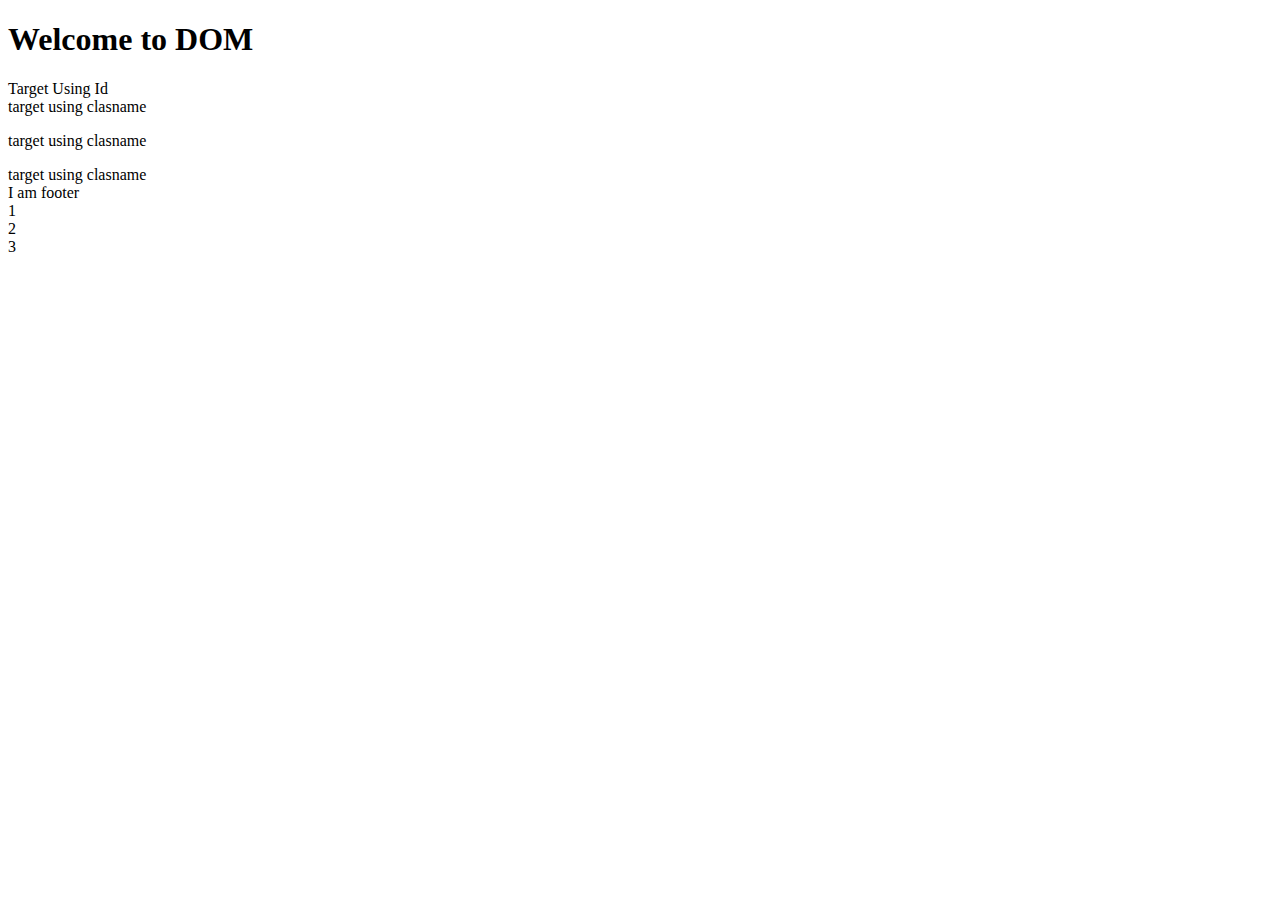
<file: Dom.html>
<!DOCTYPE html>
<html lang="en">
<head>
    <meta charset="UTF-8">
    <meta name="viewport" content="width=device-width, initial-scale=1.0">
    <title>Document</title>
    <!-- <script src="./Dom.js" defer></script> -->
</head>
<body>
    
    <h1>Welcome to DOM</h1>
    <!-- Id -->
    <section id="section_1"> Target Using Id </section>
    <!-- Class name -->
    <article class="content">target using clasname</article>
    <p class="content">target using clasname</p>
    <span class="content">target using clasname</span>

    <footer class="foot">I am footer</footer>

    <!-- TagName are same to class name -->

    <div>1</div>
    <div>2</div>
    <div>3</div>

<script src="./Dom.js"></script>
</body>
</html>
</file>
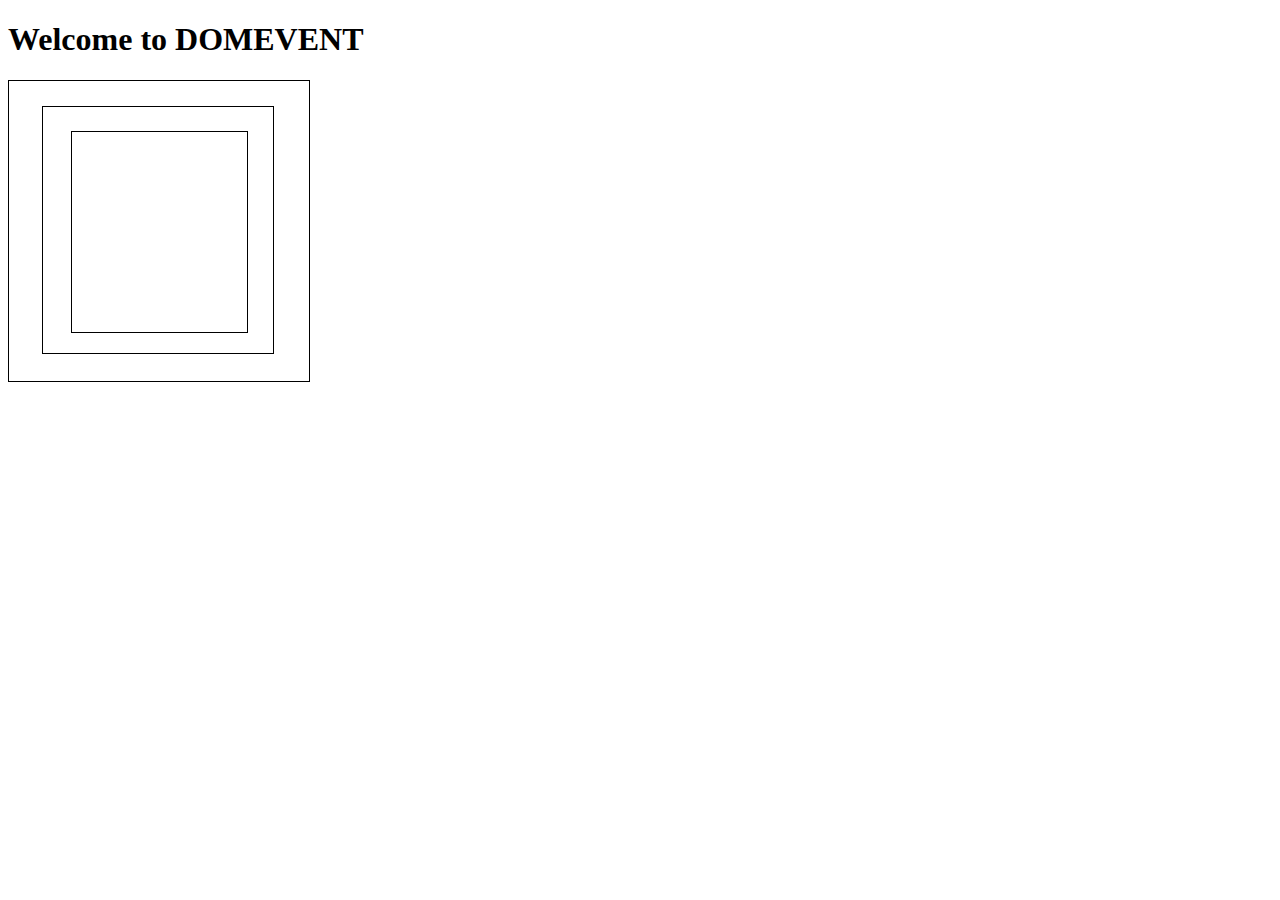
<file: Dom_event.html>
<!DOCTYPE html>
<html lang="en">

<head>
    <meta charset="UTF-8">
    <meta name="viewport" content="width=device-width, initial-scale=1.0">
    <title>Document</title>
    <style>
        section {
            border: 1px solid black;
            height: 300px;
            width: 300px;
        }

        article {
            border: 1px solid black;
            height: 246px;
            width: 230px;
            margin-top: 25px;
            margin-left: 33px;
        }

        div {
            border: 1px solid black;
            height: 200px;
            width: 175px;
            margin-left: 28px;
            margin-top: 24px;
        }
    </style>
</head>

<body>
    <h1>Welcome to DOMEVENT</h1>

    <!-- <button onclick="clickme()">Click me</button>

    <button ondblclick="double()">double click</button>

    <button onmouseenter="cursorEnter()">mouse hover</button>

    <button onmouseleave="cursorleave()">cursor leave</button>

    <p onmousemove="cursorMove()">Lorem, ipsum dolor sit amet consectetur adipisicing elit. Dolor dicta commodi iste corporis debitis itaque! Cumque quod fugiat nostrum nihil et. Corrupti est repellendus quis corporis repellat nisi rerum error.</p> -->


    <!-- 

    <form >
        <input type="text" placeholder="Username" onkeydown="keyPressed()" onkeyup="keyReleased()">
        <br><br>

        <input type="text" placeholder="Password" >
        <br>
        <br>
        <input type="submit" name="" id="">
    </form>  -->

     <!-- Example 1 -->

    <!-- <form onsubmit="formsubmit(event)">
        <input type="text" placeholder="email" id="email">
        <br>
        <br>
        <input type="text" placeholder="Password" id="Password">
        <br>
        <br>
        <input type="submit">
    </form> -->


 <!-- Example 1 -->

    <!-- <button id="btn">button Click</button> -->

 <!-- Example 1 -->

    <!-- <div>violet</div>
    <div>indigo</div>
    <div>blue</div>
    <div>green</div>
    <div>yellow</div>
    <div>orange</div>
    <div>red</div>  -->



     <!-- Example 1 -->

    <section>
        <article>
            <div></div>
        </article>

    </section>

    
    <!-- Example 1 -->

    <!-- <main style="height: 200px ;width: 200px ;background-color: red">
        <nav style="height: 100px ;width: 100px ;background-color: aqua">

        </nav>
    </main> -->

    <script src="./Dom_event.js"></script>
</body>

</html>
</file>
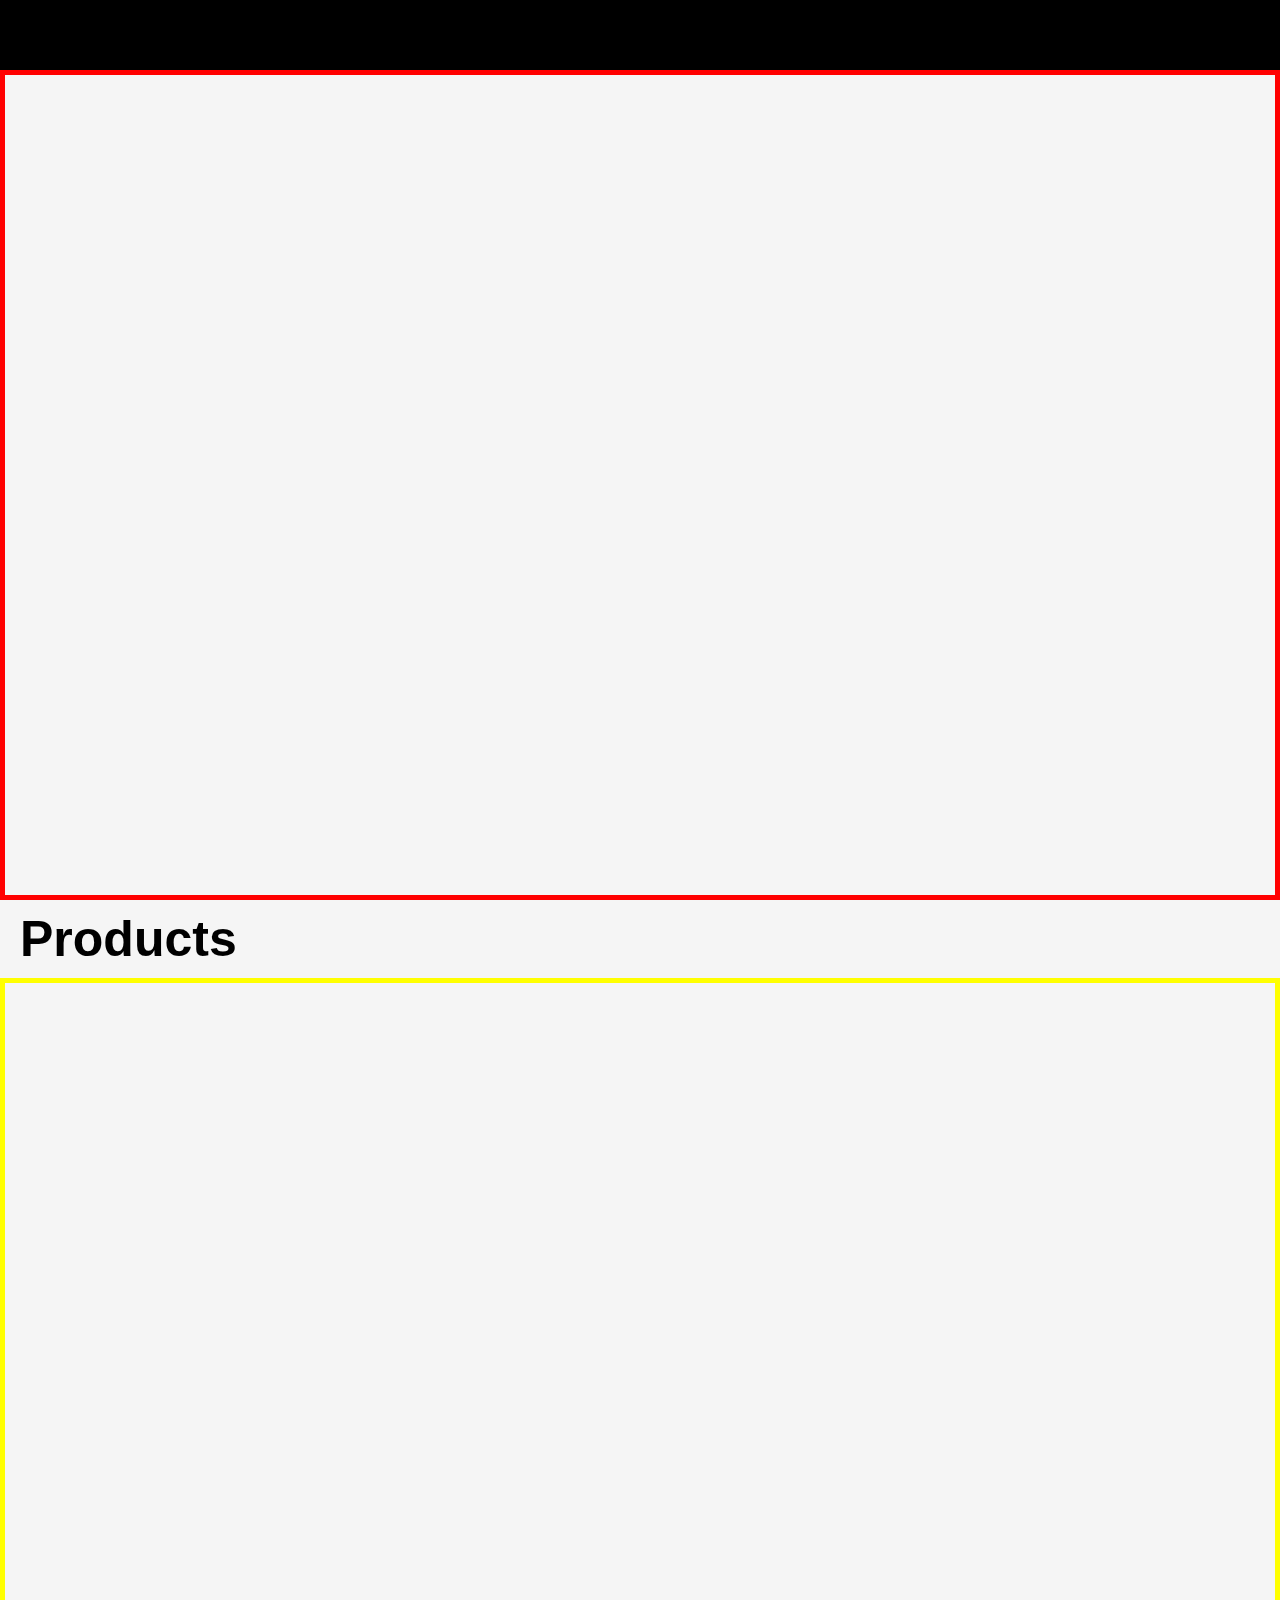
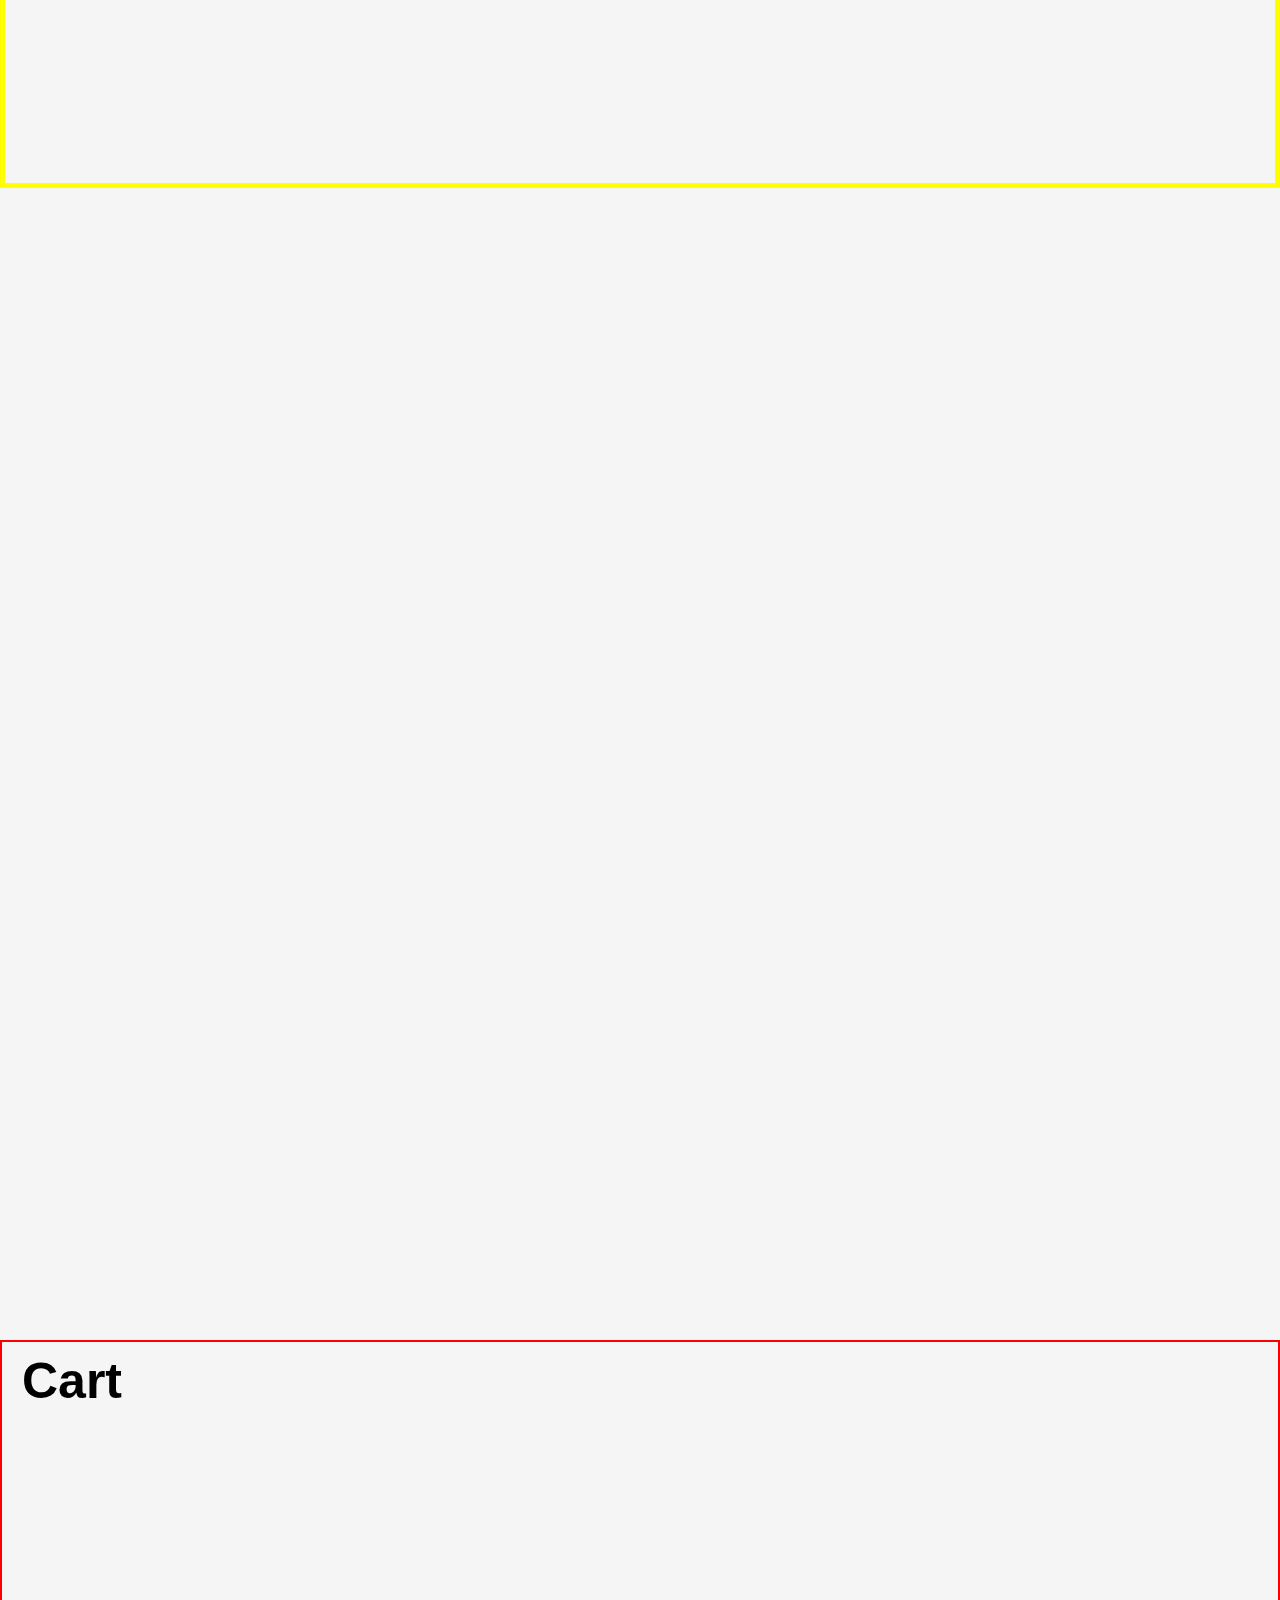
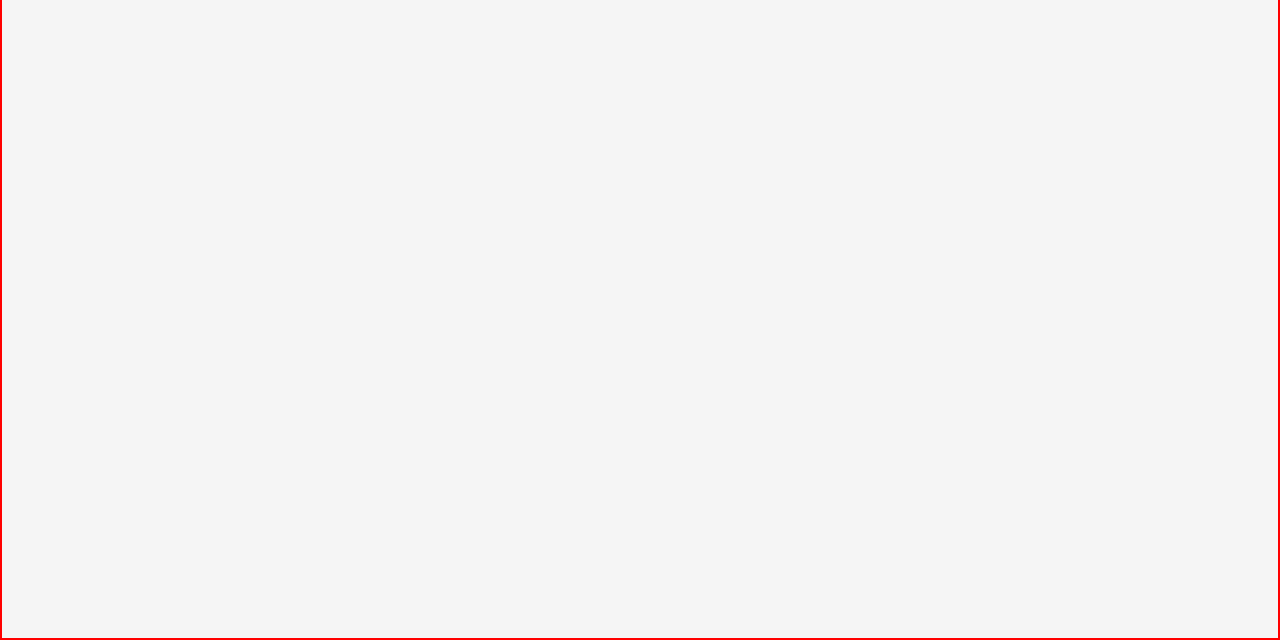
<file: task1.html>
<html lang="en">
<head>
     <meta charset="UTF-8">
     <meta name="viewport" content="width=device-width, initial-scale=1.0">
     <title>Document</title>
     <link rel="stylesheet" href="./task1.css">
</head>
<body>
      <!-- Nav  -->
       <nav></nav>
<!-- Section 1 Code -->
     <section id="home"></section>

     <section id="products">
          <header>
               <h1>Products</h1>
          </header>
          <section id="productsWrapper"></section>
     </section>

<!-- Section 2 Code -->
     <section id="cart">
          <header>
               <h1>Cart</h1>
          </header>
          <article id="cartProducts"></article>
     </section>
     
     <script src="./task1.js"></script>

     <!-- illustratons -->
</body>
</html>
</file>
<file: task1.css>
* {
     margin: 0px;
     padding: 0px;
     box-sizing: border-box;
}

body {
     background-color: whitesmoke;
     font-family: sans-serif;
}

nav {
     height: 70px;
     width: 100%;
     background-color: black;
}

#home {
     height: calc(100vh - 70px);
     width: 100%;
     border: 5px solid red;
}

header {
     padding: 10px 20px;
}

header>h1 {
     font-size: 50px;
}

#productsWrapper{
     min-height:90vh;
     max-height: 90vh;
     width: 100%;
     border: 5px solid yellow;
     display: grid;
     grid-template-columns: 1fr 1fr 1fr 1fr;
     justify-items: center;
     align-items: center;
     gap: 20px;
}

#productsWrapper>.card{
     height: 350px;
     width: 250px;
     border: 2px solid black;
}
#productsWrapper>.card>img{
     width: 100%;
     height: 50%;
     transform: scale(0.9);
     cursor: pointer;
}
#productsWrapper>.card>img:hover{
     transform: scale(1);
     transition: 0.5s;
}

h2{
     text-align: center;
}
h3{
     text-align: center;
}
p{
     text-align: center;
}
botton{
     border: 1px solid black;
     background-color: aqua;
     margin-top: 30px;
     color: red;
     margin-top: 30px;
     border-radius: 5px;
     margin-left:80px;
}



/* Sectio 2 Code */
#cart{
     height: 100vh;
     width: 100%;
     border: 2px solid red;
     margin-top: 90%;
}
</file>
